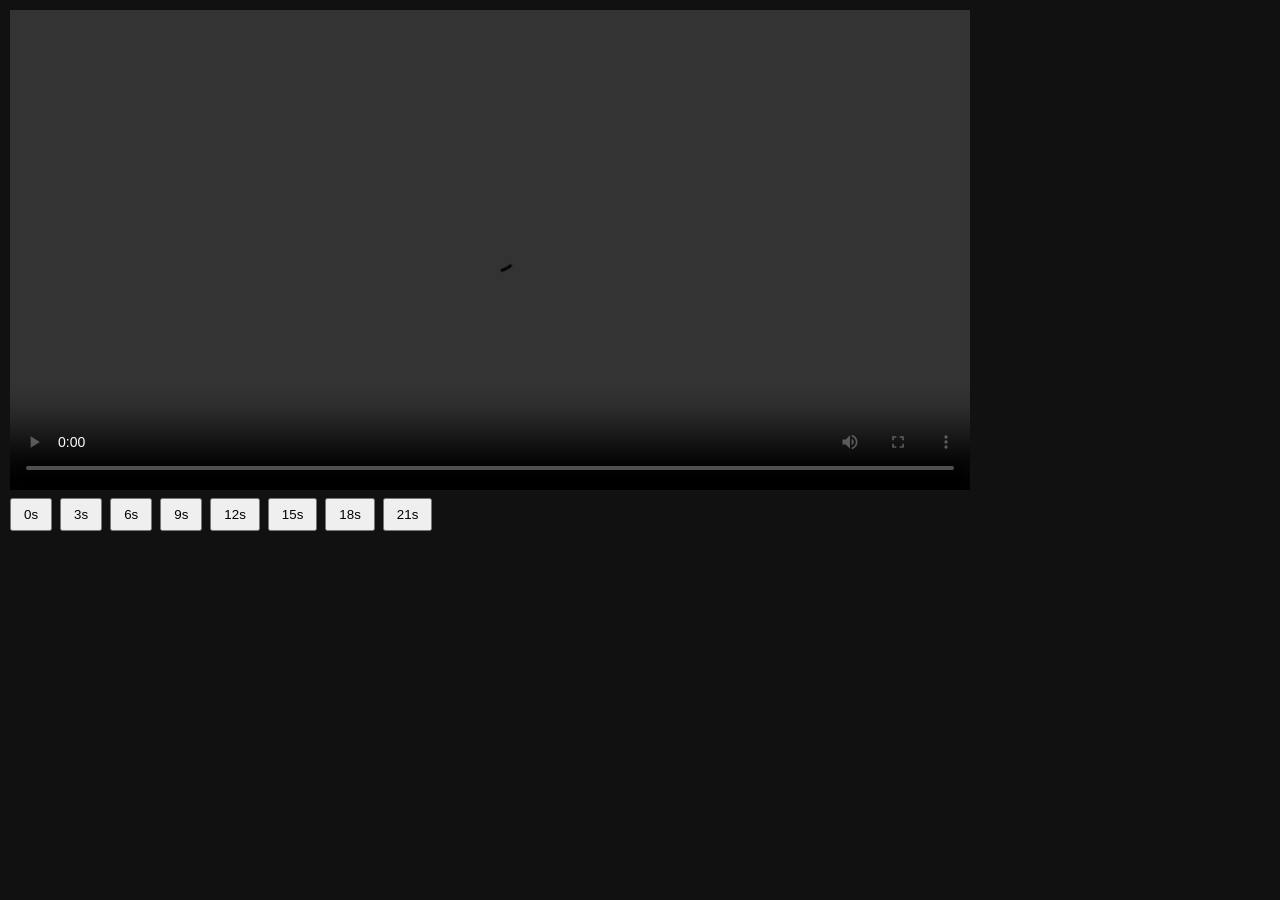
<file: demo_air_blowing/preview_b.html>
<!doctype html>
<meta charset="utf-8">
<title>Cross-scene video inspection</title>
<style>
  body{margin:0;background:#111;color:#eee;font:14px system-ui;padding:10px}video{display:block;width:960px;max-width:100%;background:#000}.controls{display:flex;gap:8px;margin-top:8px}button{padding:7px 12px}
</style>
<video id="video" src="input/BV1u2Mv6METn.mp4" controls preload="auto"></video>
<div class="controls"></div>
<script>
const video=document.querySelector('#video');
for(const second of [0,3,6,9,12,15,18,21]){
  const button=document.createElement('button');
  button.textContent=`${second}s`;
  button.onclick=()=>{video.pause();video.currentTime=Math.min(second,video.duration||second)};
  document.querySelector('.controls').append(button);
}
</script>
</file>
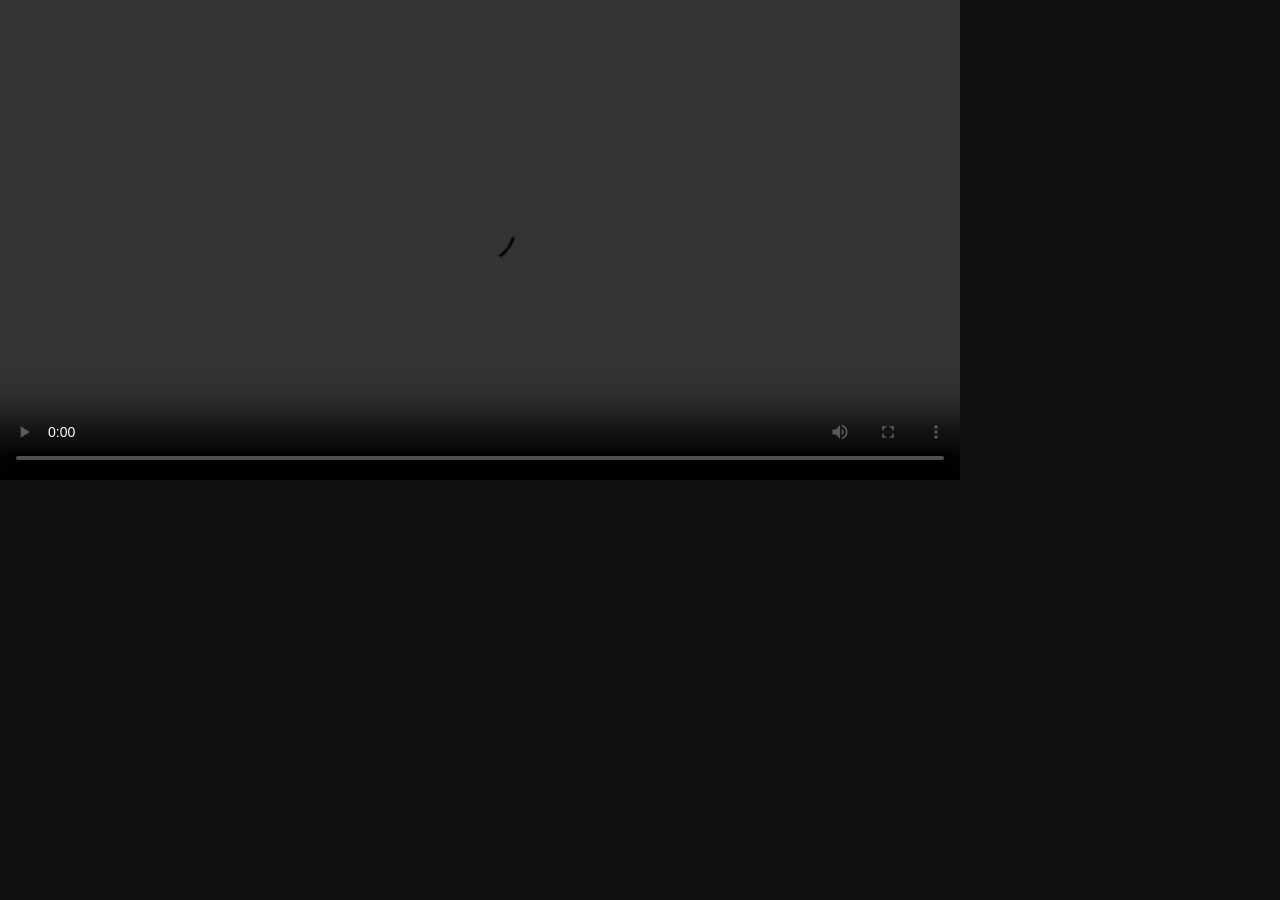
<file: demo_air_blowing/preview_splicing.html>
<!doctype html>
<html lang="zh-CN">
<head><meta charset="utf-8"><title>Fiber Fusion Splicing Preview</title></head>
<body style="margin:0;background:#111;color:#fff;font-family:sans-serif">
  <video id="video" controls preload="auto" style="width:960px;max-height:720px">
    <source src="input/BV1k5411P7qE.mp4" type="video/mp4">
  </video>
</body>
</html>
</file>
